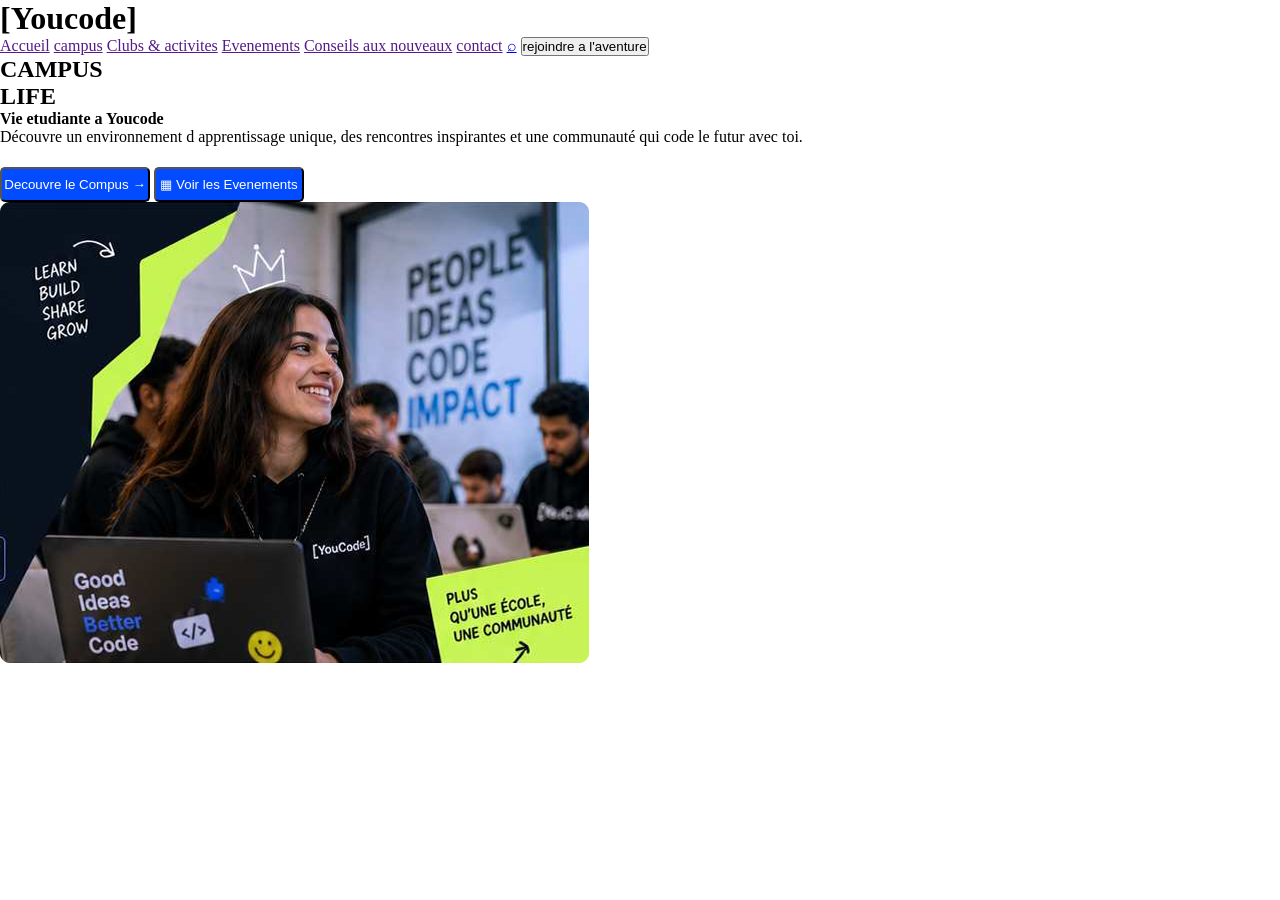
<file: branche.html>
<!DOCTYPE html>
<html lang="fr">
<head>
    <title>Compus Life ____Youcode/Accueil</title> 
<link rel="stylesheet" href="css/style.css">

</head>

<body>
    
    <header>
        <h1>[Youcode]</h1>
        
         <a href="">Accueil</a>
         <a href="">campus</a> 
         <a href="">Clubs & activites</a>
         <a href="">Evenements</a>  
         <a href="">Conseils aux nouveaux</a> 
         <a href="">contact</a> 
         <a id="serch" href="⌕">⌕</a>
         <button id="bu" type="button">rejoindre a l'aventure</button>
        
        
    </header>
    
        
         
    
    <main>
        <section >
           
<div >
<h1 id="mot1">CAMPUS</h1>
<h1 id="mot2">LIFE</h1>
              <h4>Vie etudiante a Youcode</h4>
        <P>Découvre un environnement d apprentissage unique,
des rencontres inspirantes et une communauté qui code
le futur avec toi.   </p>
         <button id="but2">Decouvre le Compus →</button>
         <button id="but3">▦ Voir les Evenements</button>
          </div>
             
       
<div id="img1">
<img src="assets/images/Photo · Vie étudiante.png" alt="" class="image-1">
</div>
       
   

        </section>
        



    </main>

   



</body>
</html>
</file>
<file: css/style.css>
*{
    margin: 0;
    padding: 0;
    box-sizing: border-box;
    gap: 0;
}
header > div{
    display: inline-block;

}
header > .logo{
    margin-top: 10px;
    width: 300px;
    height: 60px;
}
header > .Links{
    width: 800px;
}

header > .but1 >button{
    height: 40px;
    width: 120px;
    padding:2px 10px 10px 10px;
    margin-top: 21px;
    color:white;
    background-color:rgba(3, 75, 255, 1);
    border-radius: 6px;
}

main > section > div {
    display: inline-block;
    
    
     
    

    
}
.text1{
    width: 50%;
    background-color:rgba(7,17,29,1);
    
}

.text1 > h1{
    color: aliceblue;
    margin-left: 50px;
    
   
}
   
.text1 > h2 {
    color: blue;
    margin-left:  50px; 
}
.text1 > h4{
    color: aliceblue;
    margin-left: 50px;
}
.text1 > p{
    color: aliceblue;
    margin-left: 50px;
}
main > section > div >button{
     height: 35px;
    width: 150px;
     margin-top: 21px;
     
    color:white;
    background-color:rgba(3, 75, 255, 1);
    border-radius: 5px;
    
    
}
.cercle > span{
    display: inline-block;
     width: 40px;
     height: 40px;
     border-radius: 50%;
     background-color: white;
     
     text-align: center;
     margin-right: 5px;
     margin-top: 5px;

}

.dernierP{
    color: white;
    margin-left: 200px;
    margin-bottom:50px;
}
.image1 > img{
    width: 100%;

}



.text1 > .margin {
    margin-top:200px;
    width: 1px;
    height: 1px;

    color: white;
}

.stats{
    width: 100%;
    height: 100px;
    
}
.stat{
    display: inline-block;
    width: 24%;
    height: 70px;
    text-align: center;
    margin-top: 10px;
}


.partie3{
    padding-left: 50px;
}

.line1{
    color: rgba(3, 75, 255, 1);
     font-size:1Opx;
     margin-bottom: 10px;
}
.line2{
    font-size: 50x;
    
}
.line3{
margin-top: 10px;
}



.photo{
    padding-left: 100px;
       margin-left: 100px;
     
}
.photo > div{
        
    display: inline-block;
    
}
.bo1{
    padding-left: 250px;
   
}
main > .zone4{
    background-color:rgba(8, 17, 29, 1) ;
}
main > section > .text5{
        padding-left: 50px;
        padding-top: 50px;
        display: block;

}
main > section > div > .Gtext5{
    font-size: 50px;
}
.imoges{
      width: 100%;
    height: 100px;
}
.imoge{
    display: inline-block;
     width: 16%;
    height: 60px;
    text-align: center;
    margin-top: 10px;
}
.para7{
    font-size: 10px;
}
#text6{
    color: white;
}
.cerImog1{
    color: aliceblue;
    background-color:  rgba(3, 75, 255, 1);
     border-radius: 50%;
    font-size: 25px;
}
.cerImog2{
    color: aliceblue;
    background-color:  rgba(3, 75, 255, 1);
     border-radius: 50%;
    font-size: 25px;
}

.cerImog3{
    background-color: rgba(4, 184, 134, 1);
    border-radius: 50%;
    font-size: 25px;
}
.cerImog4{
    background-color: rgba(103, 68, 255, 1);
    border-radius: 50%;
    font-size: 25px;
}
.cerImog5{
    background-color: rgba(3, 75, 255, 1);
    border-radius: 50%;
    font-size: 25px;
}
.cerImog6{
    background-color: rgba(199, 246, 74, 1);
    border-radius: 50%;
    font-size: 25px;
}

.Fpartie1 > div {
    display:inline-block;
}
.logo2{
    margin-top: 10px;
    width: 300px;
    height: 60px;
}
.Links2{
        width: 200px;
}
.butF{

}
#i1{
    margin-top: 100px;
    padding-left: 50px;
    color: rgba(3, 75, 255, 1);
    font-size: 10px;
}
#i2{
        margin-top: 10px;
        padding-left: 50px;
        font-size: 50px;
}
.input >div{
    padding-left:50px ;
    margin-top: 20px;
    display:block;
}
#in1 >p {
  padding-top: 10px;
  margin-top: 20px;

}
#in1 >input{
    width:700px;
    height: 30px;
}
#select{
     margin-top: 20px;
     font-size: 15px;
}
</file>
